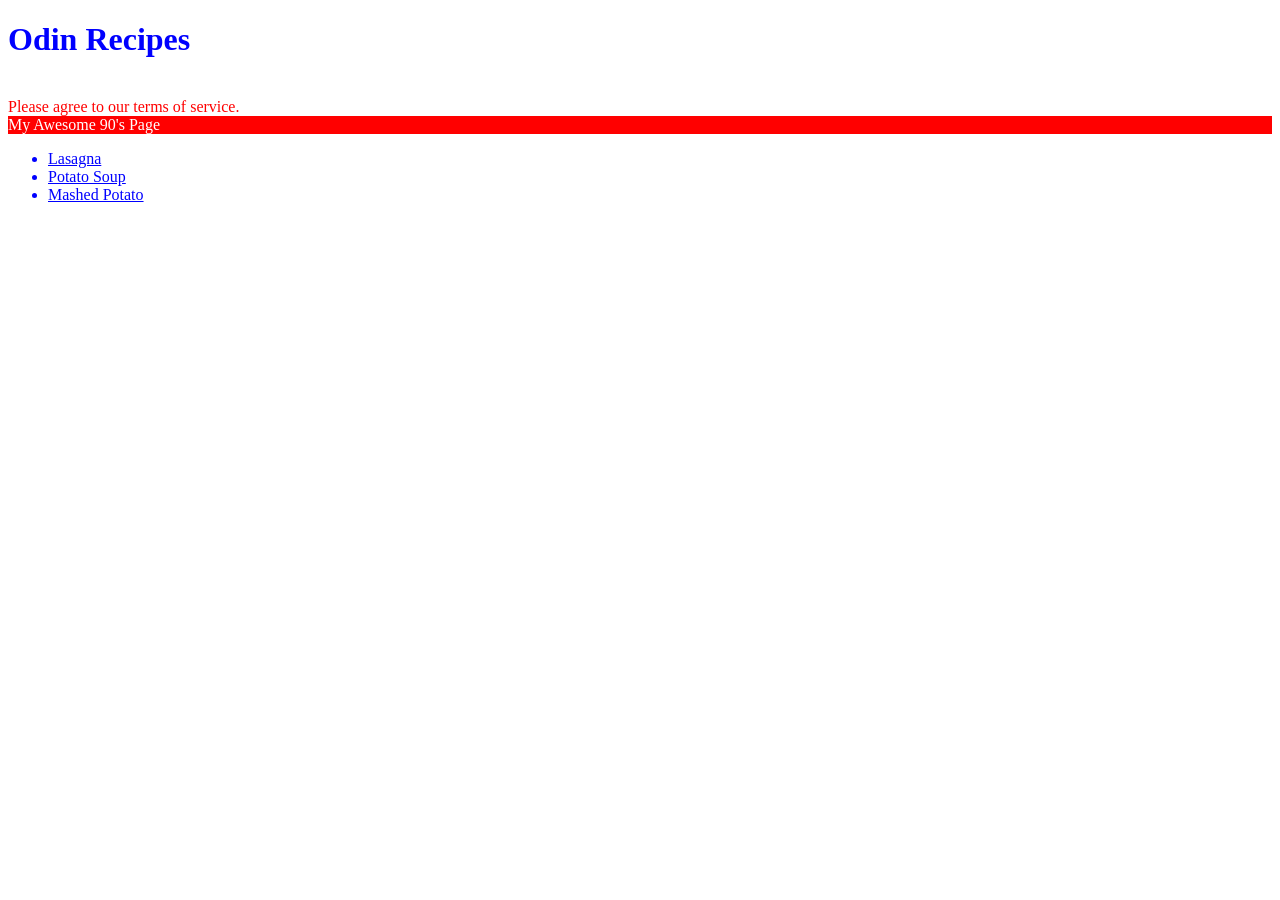
<file: index.html>
<!DOCTYPE html>
<html lang="en">
<head>
    <link rel="stylesheet" href="./styles.css">
    <meta charset="UTF-8">
    <meta name="viewport" content="width=device-width, initial-scale=1.0">
    <title>Odin Recipes</title>
</head>
<body>
    <h1>Odin Recipes</h1>
    <div>Hello, World!</div>
    <div class="alert-text">Please agree to our terms of service.</div>
    <div id="title">My Awesome 90's Page</div>
    <ul>
        <li>    
            <a href="./recipes/lasagna.html" rel="noreferrer" target="_blank">Lasagna</a>
        </li>
        <li>
            <a href="./recipes/potato-soup.html" rel="noreferrer" target="_blank">Potato Soup</a>
        </li>
        <li>
            <a href="./recipes/mashed-potato.html" rel="noreferrer" target="_blank">Mashed Potato</a>
        </li>
    </ul>
</body>
</html>
</file>
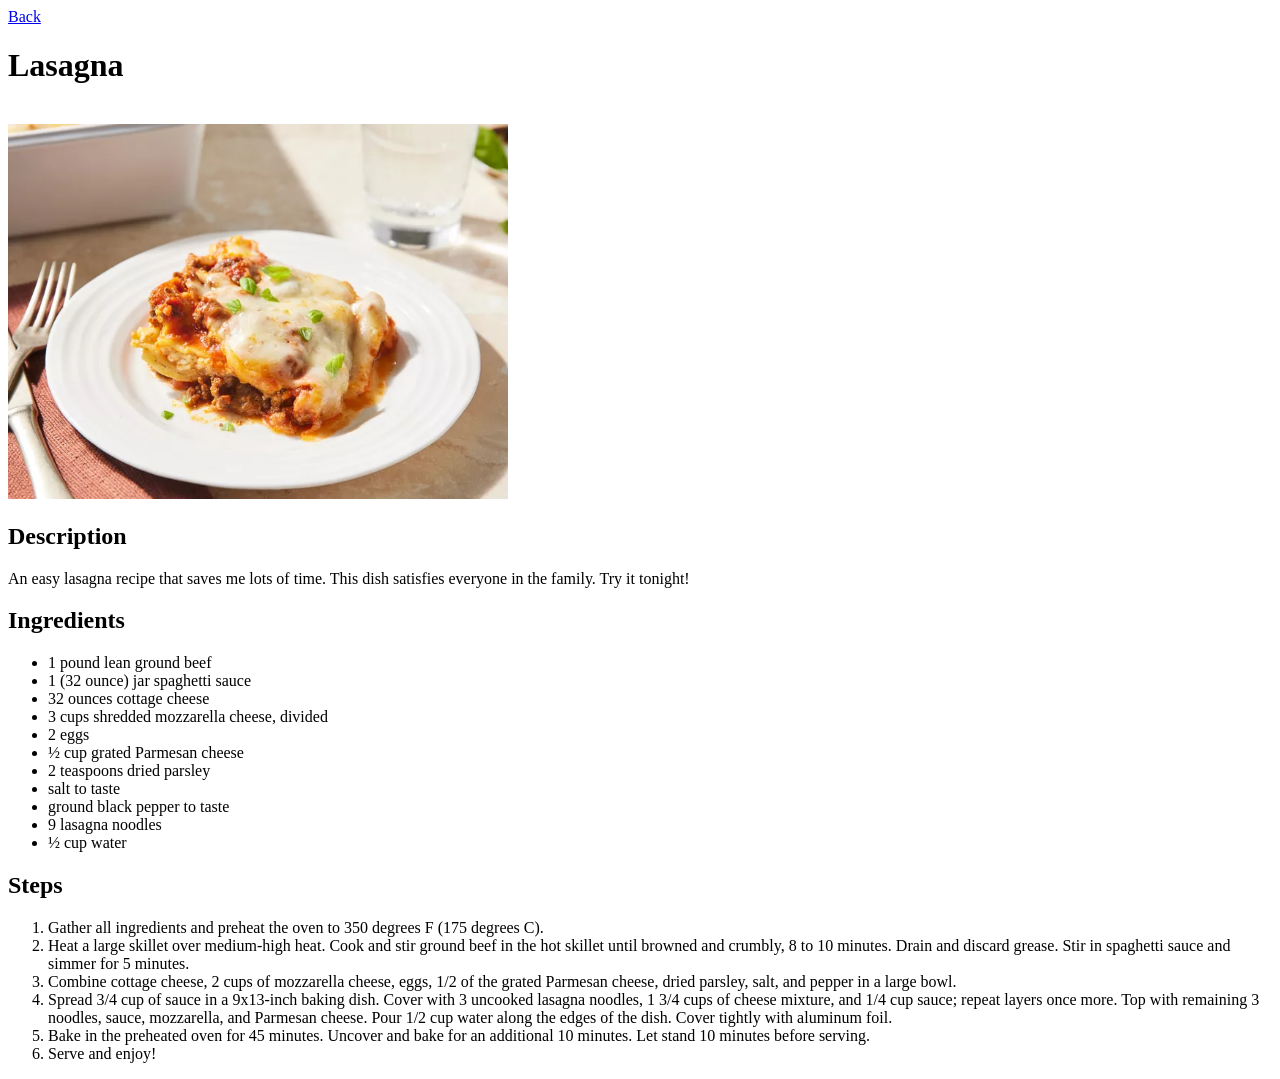
<file: recipes/lasagna.html>
<!DOCTYPE html>
<html lang="en">
<head>
    <meta charset="UTF-8">
    <meta name="viewport" content="width=device-width, initial-scale=1.0">
    <title>Odin Recipes</title>
</head>
<body>
    <a href="../index.html" rel="noreferrer" target="_self">Back</a>
    <h1>Lasagna</h1>
    <br>
    <img src="../images/lasagna.jpg" alt="Lasagna" width="500">
    <br>
    <h2>Description</h2>
    <p>An easy lasagna recipe that saves me lots of time. This dish satisfies everyone in the family. Try it tonight!</p>
    <h2>Ingredients</h2>
    <ul>
        <li>1 pound lean ground beef</li>
        <li>1 (32 ounce) jar spaghetti sauce</li>
        <li>32 ounces cottage cheese</li>
        <li>3 cups shredded mozzarella cheese, divided</li>
        <li>2 eggs</li>
        <li>½ cup grated Parmesan cheese</li>
        <li>2 teaspoons dried parsley</li>
        <li>salt to taste</li>
        <li>ground black pepper to taste</li>
        <li>9 lasagna noodles</li>
        <li>½ cup water</li>
    </ul>
    <h2>Steps</h2>
    <ol>
        <li>Gather all ingredients and preheat the oven to 350 degrees F (175 degrees C).</li>
        <li>Heat a large skillet over medium-high heat. Cook and stir ground beef in the hot skillet until browned and crumbly, 8 to 10 minutes. Drain and discard grease. Stir in spaghetti sauce and simmer for 5 minutes.</li>
        <li>Combine cottage cheese, 2 cups of mozzarella cheese, eggs, 1/2 of the grated Parmesan cheese, dried parsley, salt, and pepper in a large bowl.</li>
        <li>Spread 3/4 cup of sauce in a 9x13-inch baking dish. Cover with 3 uncooked lasagna noodles, 1 3/4 cups of cheese mixture, and 1/4 cup sauce; repeat layers once more. Top with remaining 3 noodles, sauce, mozzarella, and Parmesan cheese. Pour 1/2 cup water along the edges of the dish. Cover tightly with aluminum foil.</li>
        <li>Bake in the preheated oven for 45 minutes. Uncover and bake for an additional 10 minutes. Let stand 10 minutes before serving.</li>
        <li>Serve and enjoy!</li>
    </ol>
</body>
</html>
</file>
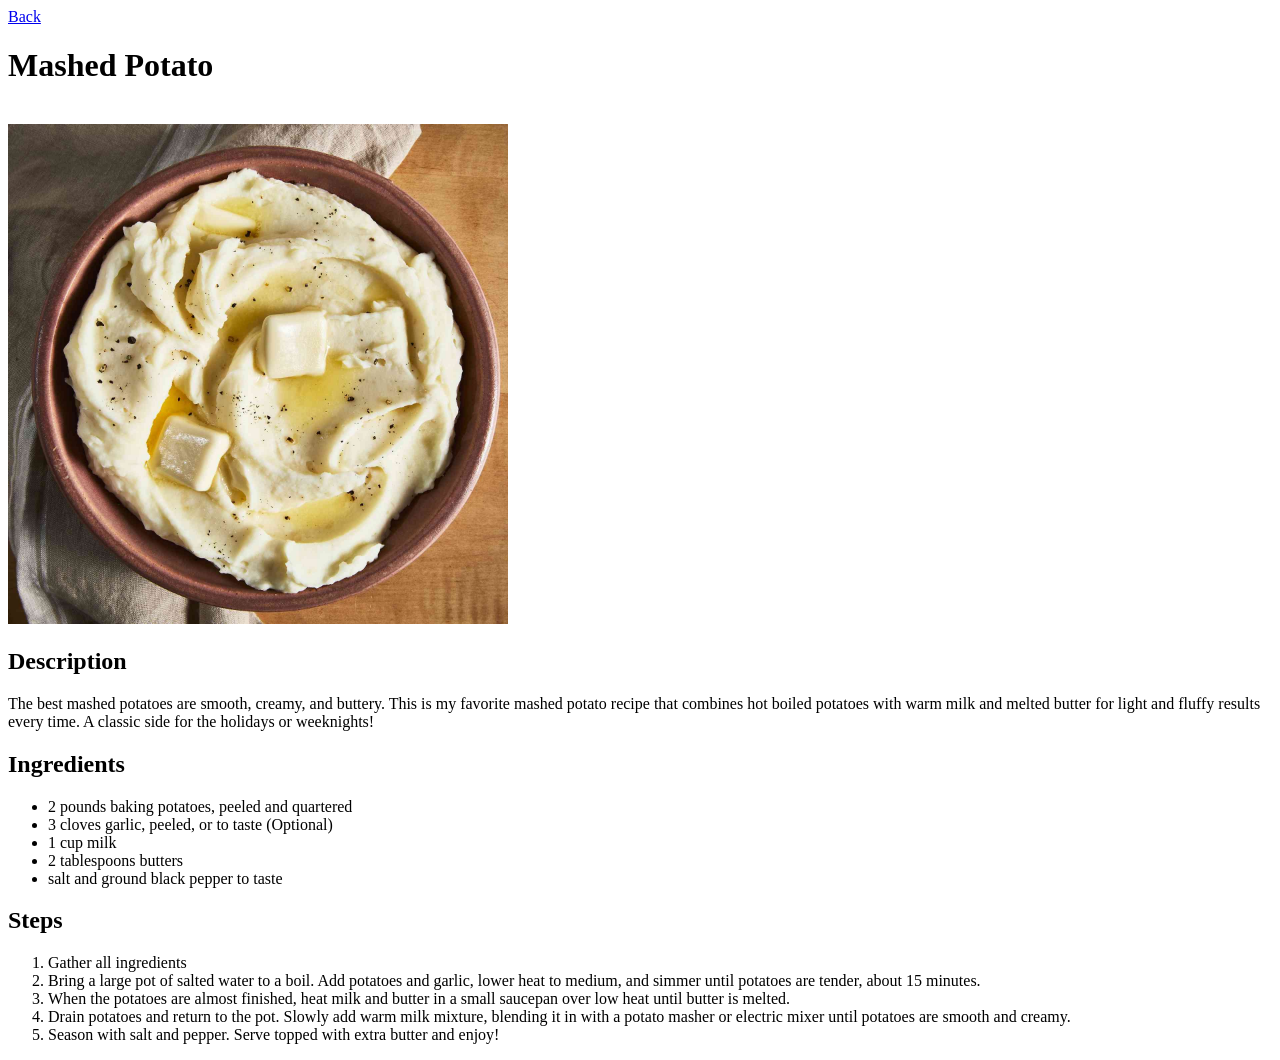
<file: recipes/mashed-potato.html>
<!DOCTYPE html>
<html lang="en">
<head>
    <meta charset="UTF-8">
    <meta name="viewport" content="width=device-width, initial-scale=1.0">
    <title>Odin Recipes</title>
</head>
<body>
    <a href="../index.html" rel="noreferrer" target="_self">Back</a>
    <h1>Mashed Potato</h1>
    <br>
    <img src="../images/mashed-potato.jpg" alt="Mashed Potato" width="500">
    <br>
    <h2>Description</h2>
    <p>
        The best mashed potatoes are smooth, creamy, and buttery. This is my favorite mashed potato recipe that combines hot boiled potatoes with warm milk and melted butter for light and fluffy results every time. A classic side for the holidays or weeknights!
    </p>
    <h2>Ingredients</h2>
    <ul>
        <li>2 pounds baking potatoes, peeled and quartered</li>
        <li>3 cloves garlic, peeled, or to taste (Optional)</li>
        <li>1 cup milk</li>
        <li>2 tablespoons butters</li>
        <li>salt and ground black pepper to taste</li>
    </ul>
    <h2>Steps</h2>
    <ol>
        <li>Gather all ingredients</li>
        <li>Bring a large pot of salted water to a boil. Add potatoes and garlic, lower heat to medium, and simmer until potatoes are tender, about 15 minutes.</li>
        <li>When the potatoes are almost finished, heat milk and butter in a small saucepan over low heat until butter is melted.</li>
        <li>Drain potatoes and return to the pot. Slowly add warm milk mixture, blending it in with a potato masher or electric mixer until potatoes are smooth and creamy.</li>
        <li>Season with salt and pepper. Serve topped with extra butter and enjoy!</li>
    </ol>
</body>
</html>
</file>
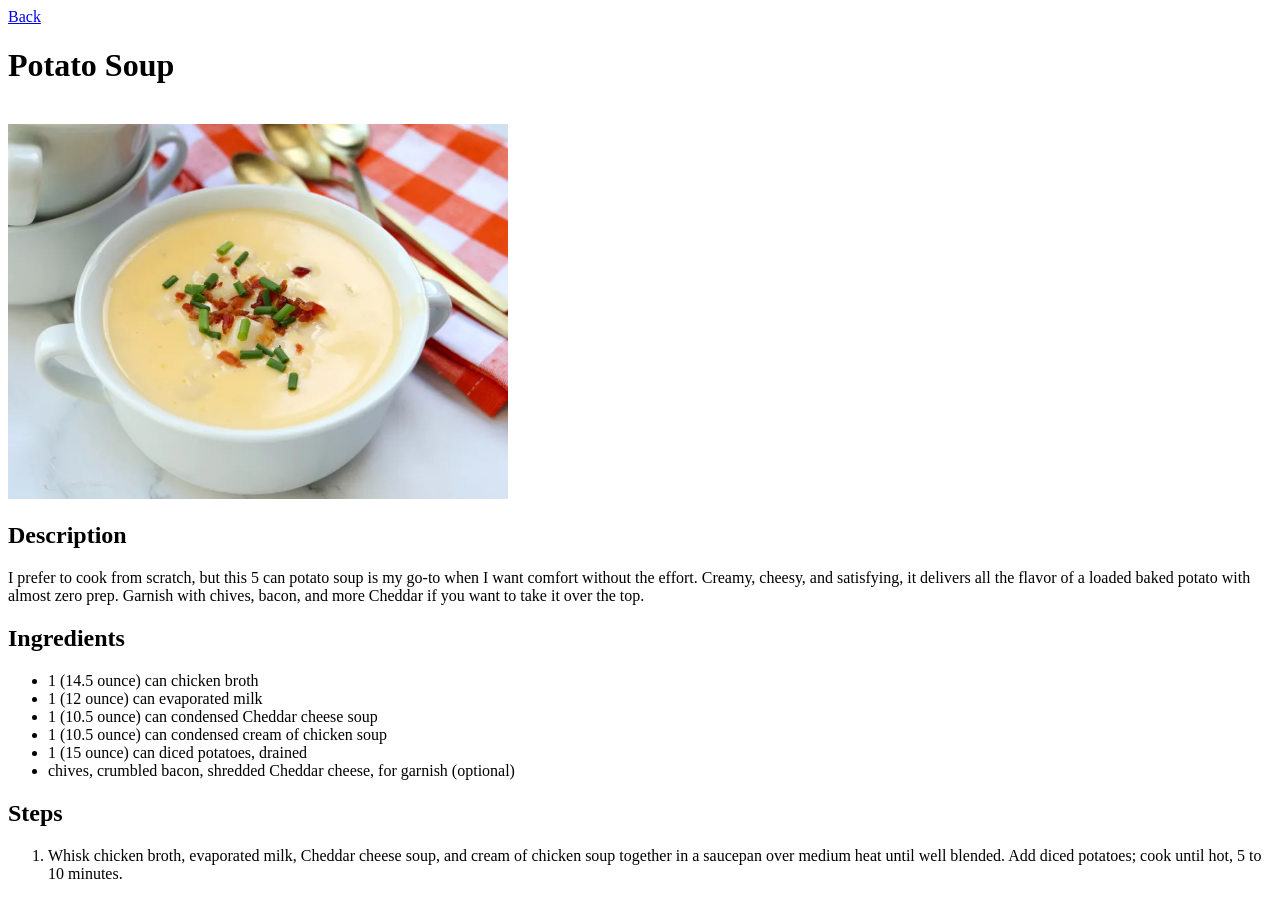
<file: recipes/potato-soup.html>
<!DOCTYPE html>
<html lang="en">
<head>
    <meta charset="UTF-8">
    <meta name="viewport" content="width=device-width, initial-scale=1.0">
    <title>Odin Recipes</title>
</head>
<body>
    <a href="../index.html" rel="noreferrer" target="_self">Back</a>
    <h1>Potato Soup</h1>
    <br>
    <img src="../images/potato-soup.jpg" alt="Potato Soup" width="500">
    <br>
    <h2>Description</h2>
    <p>I prefer to cook from scratch, 
        but this 5 can potato soup is my go-to when I want comfort without the effort. 
        Creamy, cheesy, and satisfying, it delivers all the flavor of a loaded baked potato with almost zero prep. 
        Garnish with chives, bacon, and more Cheddar if you want to take it over the top.
    </p>
    <h2>Ingredients</h2>
    <ul>
        <li>1 (14.5 ounce) can chicken broth</li>
        <li>1 (12 ounce) can evaporated milk</li>
        <li>1 (10.5 ounce) can condensed Cheddar cheese soup</li>
        <li>1 (10.5 ounce) can condensed cream of chicken soup</li>
        <li>1 (15 ounce) can diced potatoes, drained</li>
        <li>chives, crumbled bacon, shredded Cheddar cheese, for garnish (optional)</li>
    </ul>
    <h2>Steps</h2>
    <ol>
        <li>Whisk chicken broth, evaporated milk, Cheddar cheese soup, and cream of chicken soup together in a saucepan over medium heat until well blended. Add diced potatoes; cook until hot, 5 to 10 minutes.</li>
    </ol>
</body>
</html>
</file>
<file: styles.css>
* {
  color: blue;
}


div {
  color: white;
}

#title{
  background-color: red;
}

.alert-text {
  color: red;
}
</file>
